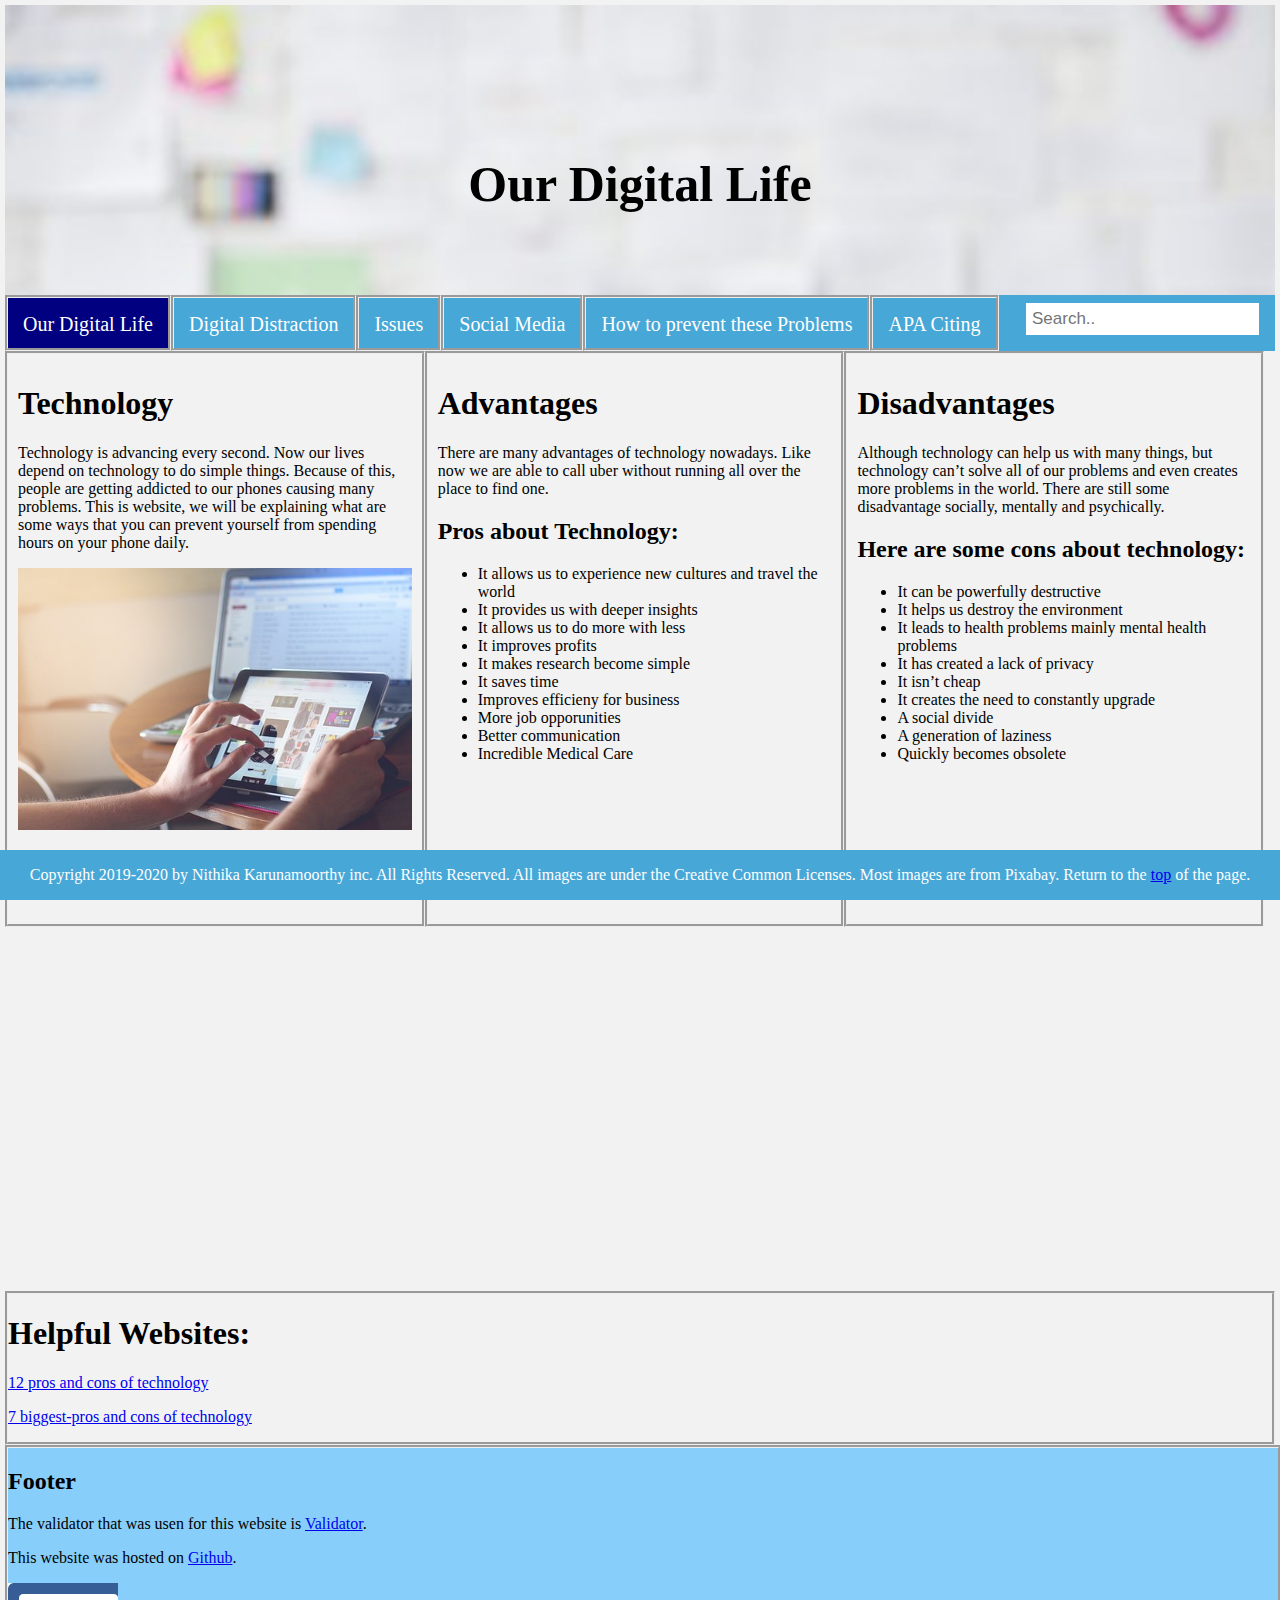
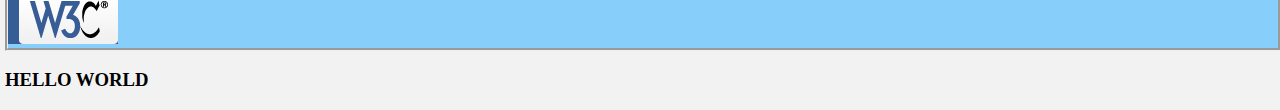
<file: index.html>
<!DOCTYPE html>
<html lang = "en">

<head>
	<meta charset="UTF-8">
	<title>Technology Affecting Us</title>
	<link rel="stylesheet" type="text/css" href="mystyle.css">
</head>

<body>
	<div class="header-site">	
		<p id = "Top">Our Digital Life</p>
	</div>

	<div class="topnav">
		<a class="active" href="index.html">Our Digital Life</a>
		<a href="digital_distraction.html">Digital Distraction</a>
		<a href="issues.html">Issues</a>
		<a href="social_media.html">Social Media</a>
		<a href="how_to_prevent_these_problems.html">How to prevent these Problems</a>
		<a href="references.html">APA Citing</a>
		<input type="text" placeholder="Search..">
	</div>

	<div class="content">
		<div class="column">
			<h1>Technology</h1>
			<p> Technology is advancing every second. Now our lives depend on technology to do simple things. Because of this, people are getting addicted to our phones causing many problems. This is website, we will be explaining what are some ways that you can prevent yourself from spending hours on your phone daily. </p>
			<img src="images/phone2.jpg" alt="technology" style="width:100%;">
		</div>
	</div>
	<div class="content">
		<div class="column">
			<h1>Advantages</h1>
			<p>There are many advantages of technology nowadays. Like now we are able to call uber without running all over the place to find one.</p>
			<h2>Pros about Technology:</h2>
			<ul>
				<li>It allows us to experience new cultures and travel the world</li>
				<li>It provides us with deeper insights</li>
				<li>It allows us to do more with less</li>
				<li>It improves profits</li>
				<li>It makes research become simple</li>
				<li>It saves time</li>
				<li>Improves efficieny for business</li>
				<li>More job opporunities</li>
				<li>Better communication</li>
				<li>Incredible Medical Care</li>
			</ul> 
		</div>
	</div>

	<div class="content">
		<div class="column">
			<h1>Disadvantages</h1>
			<p>Although technology can help us with many things, but technology can’t solve all of our problems and even creates more problems in the world. There are still some disadvantage socially, mentally and psychically.</p> 
			<h2>Here are some cons about technology:</h2>
			<ul>
				<li>It can be powerfully destructive</li>
				<li>It helps us destroy the environment</li>
				<li>It leads to health problems mainly mental health problems</li>
				<li>It has created a lack of privacy</li>
				<li>It isn’t cheap</li>
				<li>It creates the need to constantly upgrade</li>
				<li>A social divide</li>
				<li>A generation of laziness</li>
				<li>Quickly becomes obsolete</li>
			</ul>
		</div>
	</div>

	<iframe src="https://www.youtube.com/embed/zQyCXKEX5ZA"  allow="accelerometer; autoplay; encrypted-media; gyroscope; picture-in-picture" allowfullscreen></iframe>
	<iframe src="https://www.youtube.com/embed/feQJndK_z6o"  allow="accelerometer; autoplay; encrypted-media; gyroscope; picture-in-picture" allowfullscreen></iframe>

	<div id="border" class="context">
		<h1>Helpful Websites:</h1>
		<p><a href="https://vittana.org/12-pros-and-cons-of-technology">12 pros and cons of technology</a></p>
		<p><a href="https://futureofworking.com/7-biggest-pros-and-cons-of-technology/">7 biggest-pros and cons of technology</a></p>
	</div>

	<div class="page-footer">
		<h2>Footer</h2>
		<p>The validator that was usen for this website is <a href="https://validator.w3.org/">Validator</a>.
		<p>This website was hosted on <a href="https://github.com">Github</a>.</p>
		<a href="https://validator.w3.org/nu/?doc=https%3A%2F%2Fnithika-karunamoorthy.github.io%2Fhome%2F"><img src="images/w3c.png" alt="HTML Validator"></a> 
	</div>

	<div class="footer-copyright"> 
		<p>Copyright 2019-2020 by Nithika Karunamoorthy inc. All Rights Reserved. All images are under the Creative Common Licenses. Most images are from Pixabay. Return to the <a href="#top">top</a> of the page.</p> 
	</div>

	<!--text below is to create space for the footer-->
	<h3>HELLO WORLD</h3>

</body>
</html>
</file>
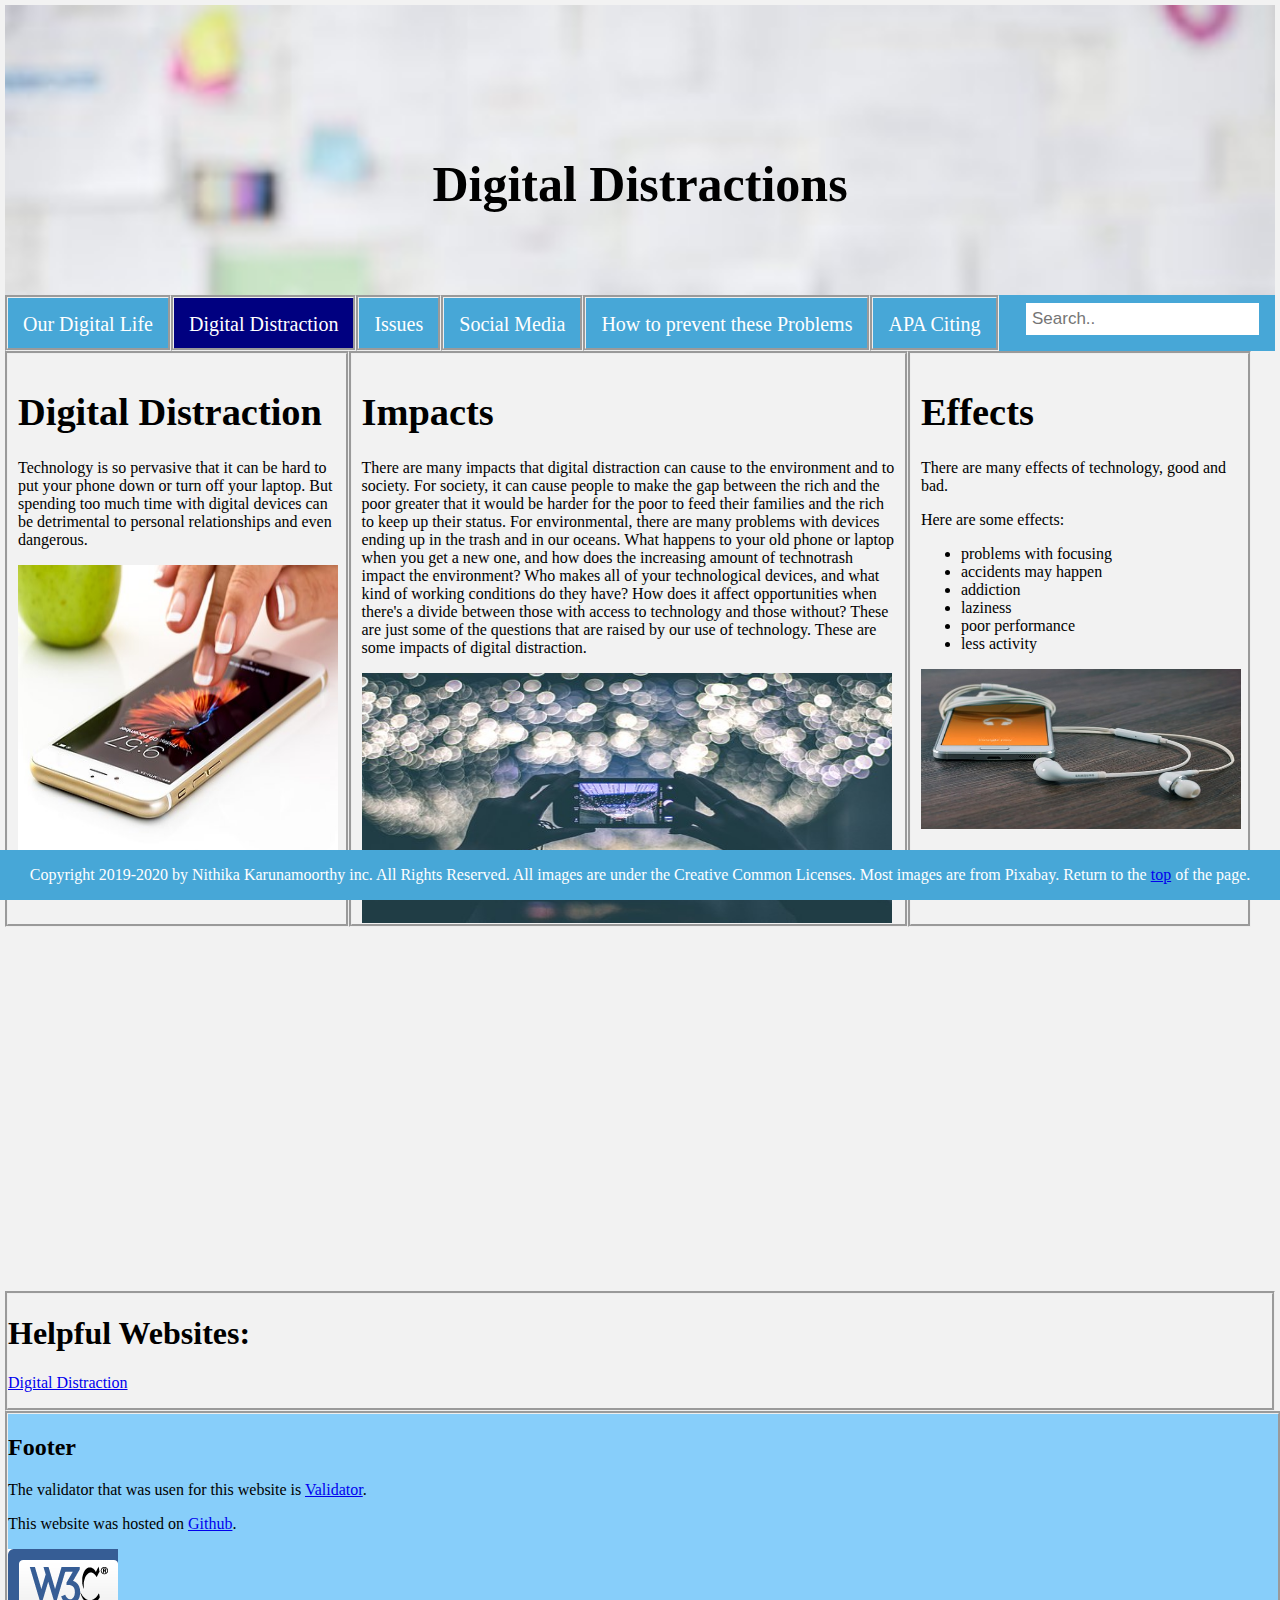
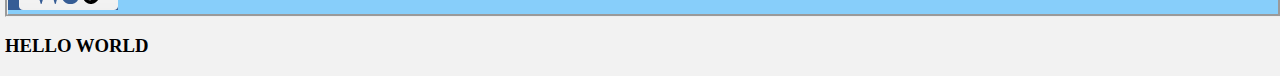
<file: digital_distraction.html>
<!DOCTYPE html>
<html lang="en">

	<head class="header-site">
		<meta charset="UTF-8">
		<title>Technology Affecting Us</title>
		<link rel="stylesheet" type="text/css" href="mystyle.css">
	</head>

	<body>
	
	<div class="header-site">	
		<p id = "Top">Digital Distractions</p>
	</div>
	
	 <div class="topnav">
		<a href="index.html">Our Digital Life</a>
		<a class="active" href="digital_distraction.html">Digital Distraction</a>
		<a href="issues.html">Issues</a>
		<a href="social_media.html">Social Media</a>
		<a href="how_to_prevent_these_problems.html">How to prevent these Problems</a>
		<a href="references.html">APA Citing</a>
		<input type="text" placeholder="Search..">
	  </div>

	<div class="content">
	  <div class="column left">
	  <h1 style="font-size:3vw;">Digital Distraction</h1>
		<p>Technology is so pervasive that it can be hard to put your phone down or turn off your laptop. But spending too much time with digital devices can be detrimental to personal relationships and even dangerous.</p>
		 <img src="images/distraction.jpg" alt="Phone" width="320" height="300">
	 </div>
	</div>
	<div class="content">
	<div class="column middle">
	  <h1 style="font-size:3vw;">Impacts</h1>
	  <p>There are many impacts that digital distraction can cause to the environment and to society. For society, it can cause people to make the gap between the rich and the poor greater that it would be harder for the poor to feed their families and the rich to keep up their status. For environmental, there are many problems with devices ending up in the trash and in our oceans. What happens to your old phone or laptop when you get a new one, and how does the increasing amount of technotrash impact the environment? Who makes all of your technological devices, and what kind of working conditions do they have? How does it affect opportunities when there's a divide between those with access to technology and those without? These are just some of the questions that are raised by our use of technology. These are some impacts of digital distraction.
	 </p> 
	<img src="images/phone.jpg" alt="Phone" width="530" height="250">
	 </div>
	</div>

	<div class="content">
	  <div class="column right">
	 <h1 style="font-size:3vw;">Effects</h1>
	  <p>There are many effects of technology, good and bad.
	<p>Here are some effects:</p>
	<ul>
	<li>problems with focusing</li>
	<li>accidents may happen</li>
	<li>addiction</li>
	<li>laziness</li>
	<li>poor performance</li>
	<li>less activity</li>
	</ul>
	<img src="images/mobile.jpg" alt="mobile" width="320" height="160">
	 </div>
	</div>

	<iframe src="https://www.youtube.com/embed/Apjysf5AG9c" allow="accelerometer; autoplay; encrypted-media; gyroscope; picture-in-picture" allowfullscreen></iframe>
	<iframe src="https://www.youtube.com/embed/fqtr5ZW9f5c" allow="accelerometer; autoplay; encrypted-media; gyroscope; picture-in-picture" allowfullscreen></iframe>

	<div id="border" class="context">
	  <h1>Helpful Websites:</h1>
	<p><a href="http://www.digitalresponsibility.org/digital-distraction/">Digital Distraction</a></p>
	</div>

	<div class="page-footer">
		<h2>Footer</h2>
		<p>The validator that was usen for this website is <a href="https://validator.w3.org/">Validator</a>.
		<p>This website was hosted on <a href="https://github.com">Github</a>.</p>
		<a href="https://validator.w3.org/nu/?doc=https%3A%2F%2Fnithika-karunamoorthy.github.io%2Fhome%2Fdigital_distraction.html"><img src="images/w3c.png" alt="HTML Validator"></a>
	</div>

	<div class="footer-copyright"> 
	<p>Copyright 2019-2020 by Nithika Karunamoorthy inc. All Rights Reserved. All images are under the Creative Common Licenses. Most images are from Pixabay. Return to the <a href="#Top">top</a> of the page.</p> 
	</div>

	<h3>HELLO WORLD</h3>

	</body>
</html>
</file>
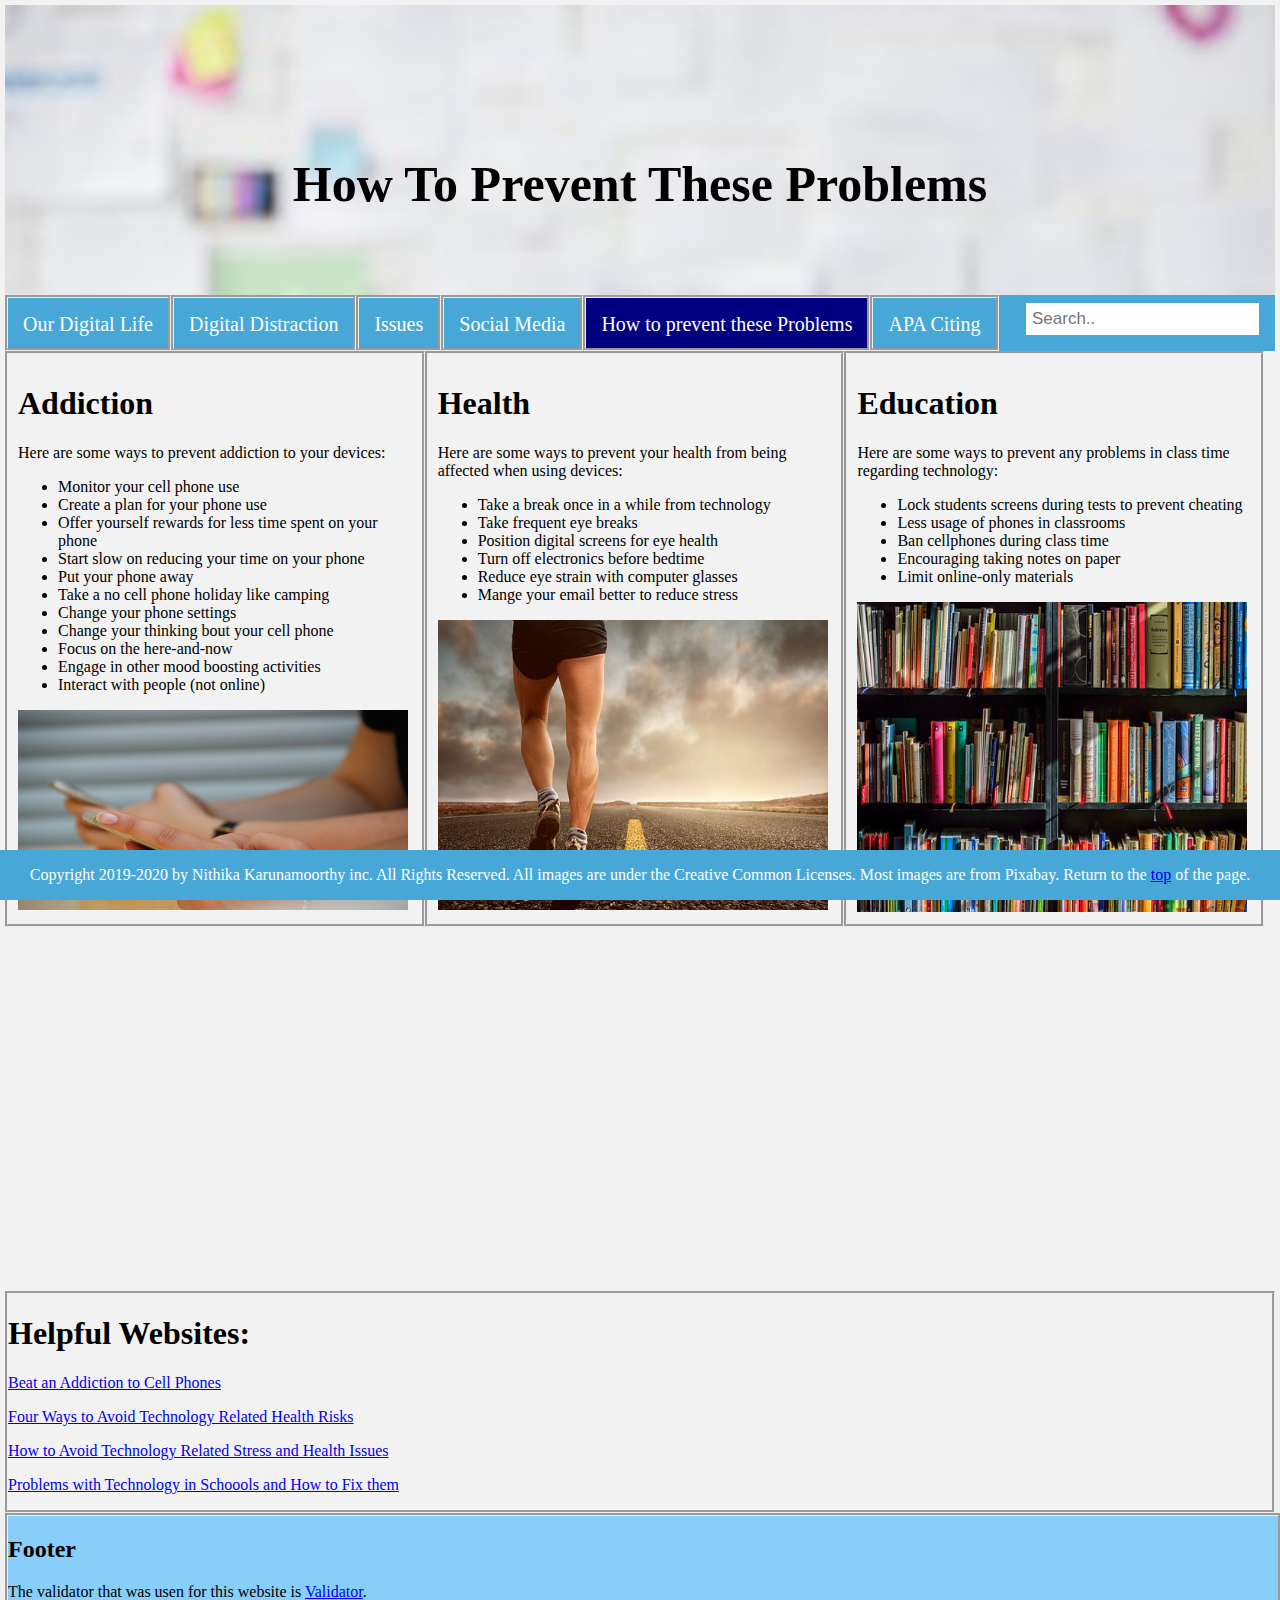
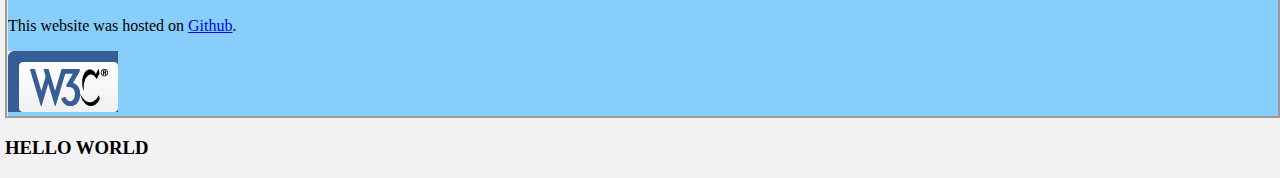
<file: how_to_prevent_these_problems.html>
<!DOCTYPE html>
<html lang="en">

<head>
	<meta charset="UTF-8">
	<title>Technology Affecting Us</title>
	<link rel="stylesheet" type="text/css" href="mystyle.css">
</head>

<body>
	<div class="header-site">	
		<p id = "top">How To Prevent These Problems</p>
	</div>
	
	<div class="topnav">
		<a href="index.html">Our Digital Life</a> 
		<a href="digital_distraction.html">Digital Distraction</a>
		<a href="issues.html">Issues</a>
		<a href="social_media.html">Social Media</a>
		<a class="active" href="how_to_prevent_these_problems.html">How to prevent these Problems</a>
		<a href="references.html">APA Citing</a>
		<input type="text" placeholder="Search..">
	</div>

	<div class="content">
		<div class="column">
			<h1>Addiction</h1>
			<p> Here are some ways to prevent addiction to your devices:
			<ul>
				<li>Monitor your cell phone use</li>
				<li>Create a plan for your phone use</li>
				<li>Offer yourself rewards for less time spent on your phone</li>
				<li>Start slow on reducing your time on your phone</li>
				<li>Put your phone away</li>
				<li>Take a no cell phone holiday like camping</li>
				<li>Change your phone settings</li>
				<li>Change your thinking bout your cell phone</li>
				<li>Focus on the here-and-now</li>
				<li>Engage in other mood boosting activities</li>
				<li>Interact with people (not online)</li>
			</ul>
			<img src="images/addiction.jpg" alt="running" width="390" height="200">
		</div>
	</div>
	
	<div class="content">
		<div class="column">
			<h1>Health</h1>
			<p>Here are some ways to prevent your health from being affected when using devices:
			<ul>
				<li>Take a break once in a while from technology</li>
				<li>Take frequent eye breaks</li>
				<li>Position digital screens for eye health</li>
				<li>Turn off electronics before bedtime</li>
				<li>Reduce eye strain with computer glasses</li>
				<li>Mange your email better to reduce stress</li>
			</ul>
			<img src="images/running.jpg" alt="running" width="390" height="290">
		</div>
	</div>
	
	<div class="content">
		<div class="column">
			<h1>Education</h1>
			<p>Here are some ways to prevent any problems in class time regarding technology:
			<ul>
				<li>Lock students screens during tests to prevent cheating</li>
				<li>Less usage of phones in classrooms</li>
				<li>Ban cellphones during class time</li>
				<li>Encouraging taking notes on paper</li>
				<li>Limit online-only materials</li>
			</ul>
			<img src="images/books.jpg" alt="books" width="390" height="310">
		</div>
	</div>

	<iframe src="https://www.youtube.com/embed/cV5GWt26qDo" allow="accelerometer; autoplay; encrypted-media; gyroscope; picture-in-picture" allowfullscreen></iframe>
	<iframe src="https://www.youtube.com/embed/OXYHIiYdCb4" allow="accelerometer; autoplay; encrypted-media; gyroscope; picture-in-picture" allowfullscreen></iframe>

	<div id="border" class="context">
		<h1>Helpful Websites:</h1>
		<p><a href="https://www.wikihow.com/Beat-an-Addiction-to-Cell-Phones">Beat an Addiction to Cell Phones</a></p>
		<p><a href="https://shawnradcliffe.com/four-ways-to-avoid-technology-related-health-risks/">Four Ways to Avoid Technology Related Health Risks</a></p>
		<p><a href="https://www.thebestofhealth.co.uk/health-tech/how-to-avoid-technology-related-stress-and-health-issues/">How to Avoid Technology Related Stress and Health Issues</a></p>
		<p><a href="http://blog.flipdapp.co/problems-with-technology-in-schools-and-how-to-fix-them">Problems with Technology in Schoools and How to Fix them</a></p>
	</div>

	<div class="page-footer">
		<h2>Footer</h2>
		<p>The validator that was usen for this website is <a href="https://validator.w3.org/">Validator</a>.
		<p>This website was hosted on <a href="https://github.com">Github</a>.</p>
		<a href="https://validator.w3.org/nu/?doc=https%3A%2F%2Fnithika-karunamoorthy.github.io%2Fhome%2Fhow_to_prevent_these_problems.html"><img src="images/w3c.png" alt="HTML Validator"></a>
	</div>

	<div class="footer-copyright"> 
		<p>Copyright 2019-2020 by Nithika Karunamoorthy inc. All Rights Reserved. All images are under the Creative Common Licenses. Most images are from Pixabay. Return to the <a href="#Top">top</a> of the page.</p> 
	</div>

	<!--text below is to create space for the footer-->
	<h3>HELLO WORLD</h3>

</body>
</html>
</file>
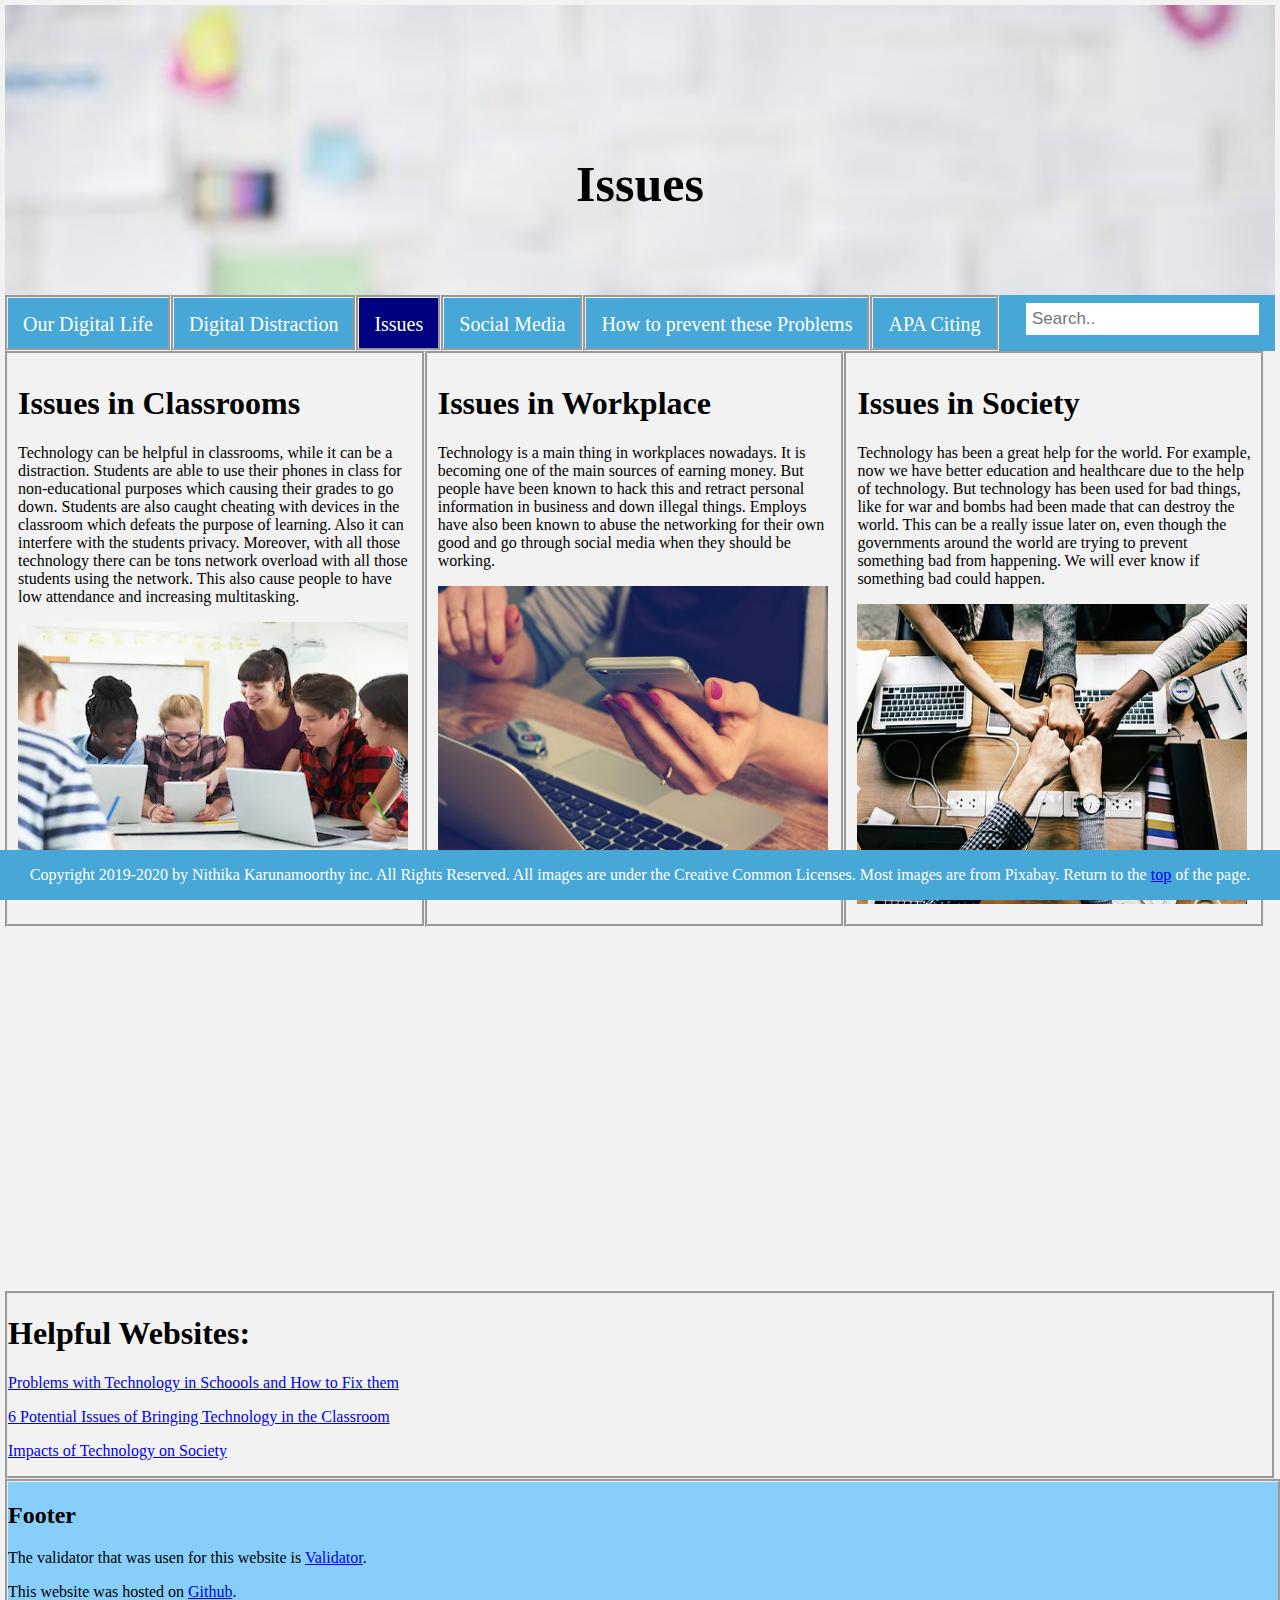
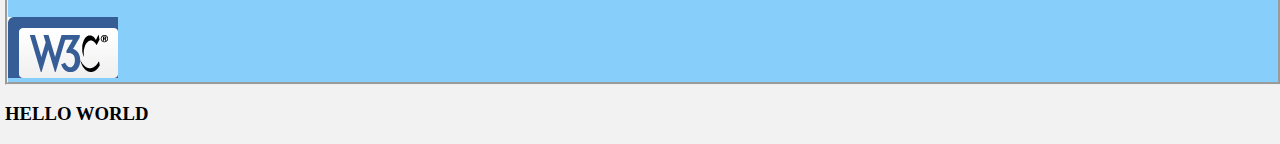
<file: issues.html>
<!DOCTYPE html>
<html lang="en">

<head>
	<meta charset="UTF-8">
	<title>Technology Affecting Us</title>
	<link rel="stylesheet" type="text/css" href="mystyle.css">
</head>

<body>
	<div class="header-site">	
		<p id = "top">Issues</p>
	</div>

	<div class="topnav">
		<a href="index.html">Our Digital Life</a> 
		<a href="digital_distraction.html">Digital Distraction</a>
		<a class="active" href="issues.html">Issues</a>
		<a href="social_media.html">Social Media</a>
		<a href="how_to_prevent_these_problems.html">How to prevent these Problems</a>
		<a href="references.html">APA Citing</a>
		<input type="text" placeholder="Search..">
	  </div>

	<div class="content">
		<div class="column">
			<h1>Issues in Classrooms</h1>
			<p>Technology can be helpful in classrooms, while it can be a distraction. Students are able to use their phones in class for non-educational purposes which causing their grades to go down. Students are also caught cheating with devices in the classroom which defeats the purpose of learning. Also it can interfere with the students privacy. Moreover, with all those technology there can be tons network overload with all those students using the network. This also cause people to have low attendance and increasing multitasking.</p>
			<img src="images/classroom.jpg" alt="classroom" width="390" height="250">
		</div>
	</div>
	
	<div class="content">
		<div class="column">
			<h1>Issues in Workplace</h1>
			<p>Technology is a main thing in workplaces nowadays. It is becoming one of the main sources of earning money. But people have been known to hack this and retract personal information in business and down illegal things. Employs have also been known to abuse the networking for their own good and go through social media when they should be working. </p>
			<img src="images/workplace.jpg" alt="workplace" width="390" height="300">
		</div>
	</div>
	
	<div class="content">
		<div class="column">
			<h1>Issues in Society</h1>
			<p>Technology has been a great help for the world. For example, now we have better education and healthcare due to the help of technology. But technology has been used for bad things, like for war and bombs had been made that can destroy the world. This can be a really issue later on, even though the governments around the world are trying to prevent something bad from happening. We will ever know if something bad could happen. </p>
			<img src="images/society.jpg" alt="society" width="390" height="300">
		</div>
	</div>

	<iframe src="https://www.youtube.com/embed/hQigUH0vZSE" allow="accelerometer; autoplay; encrypted-media; gyroscope; picture-in-picture" allowfullscreen></iframe>
	<iframe src="https://www.youtube.com/embed/qS5TA_HVYpk" allow="accelerometer; autoplay; encrypted-media; gyroscope; picture-in-picture" allowfullscreen></iframe>

	<div id="border" class="context">
		<h1>Helpful Websites:</h1>
		<p><a href="http://blog.flipdapp.co/problems-with-technology-in-schools-and-how-to-fix-them">Problems with Technology in Schoools and How to Fix them</a></p>
		<p><a href="https://www.securedgenetworks.com/blog/6-Potential-Issues-of-Bringing-Technology-in-the-Classroom">6 Potential Issues of Bringing Technology in the Classroom</a></p>
		<p><a href="https://www.useoftechnology.com/technology-society-impact-technology-society/">Impacts of Technology on Society</a></p>
	</div>

	<div class="page-footer">
		<h2>Footer</h2>
		<p>The validator that was usen for this website is <a href="https://validator.w3.org/">Validator</a>.
		<p>This website was hosted on <a href="https://github.com">Github</a>.</p>
		<a href="https://validator.w3.org/nu/?doc=https%3A%2F%2Fnithika-karunamoorthy.github.io%2Fhome%2Fissues.html"><img src="images/w3c.png" alt="HTML Validator"></a>
	</div>

	<div class="footer-copyright"> 
		<p>Copyright 2019-2020 by Nithika Karunamoorthy inc. All Rights Reserved. All images are under the Creative Common Licenses. Most images are from Pixabay. Return to the <a href="#Top">top</a> of the page.</p> 
	</div>

	<!--text below is to create space for the footer-->
	<h3>HELLO WORLD</h3>

</body>
</html>
</file>
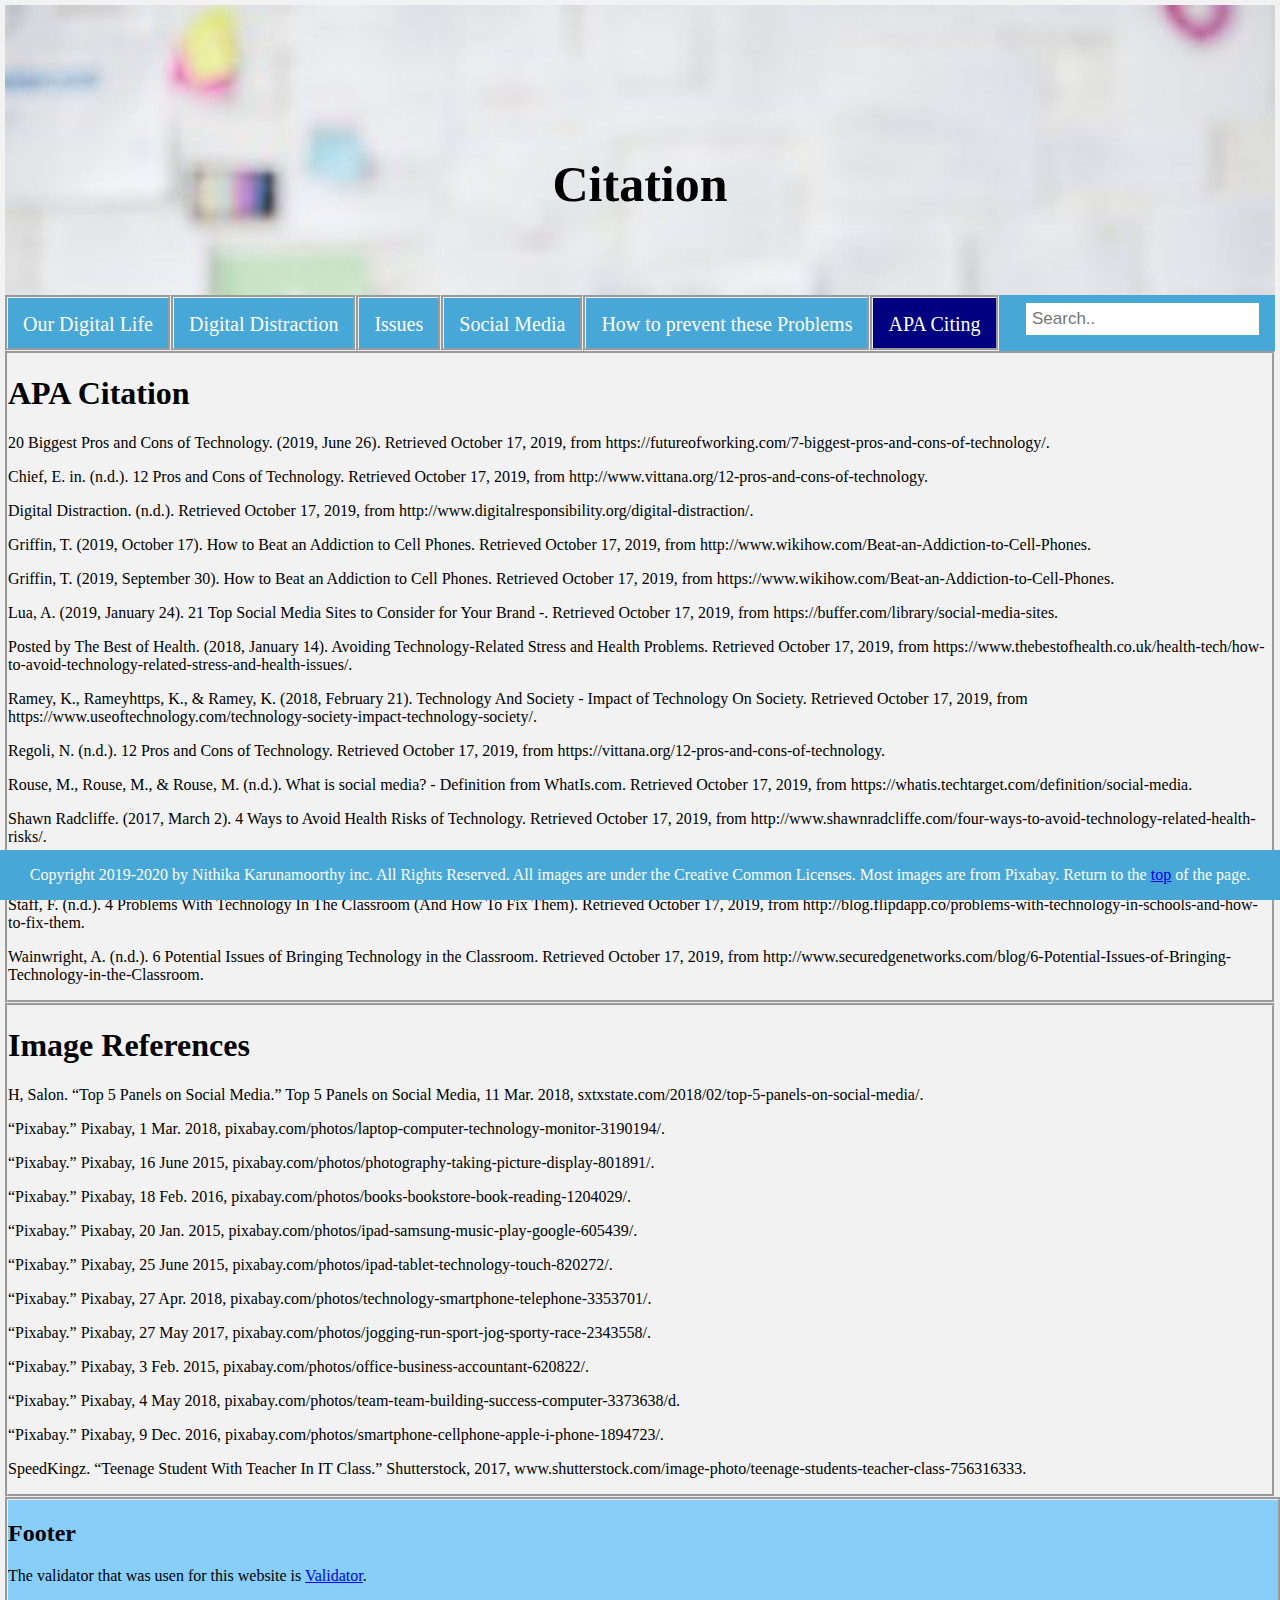
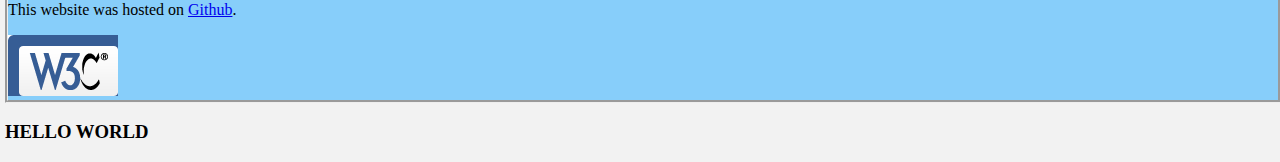
<file: references.html>
<!DOCTYPE html>
<html lang="en">

<head>
		<meta charset="UTF-8">
		<title>Technology Affecting Us</title>
		<link rel="stylesheet" type="text/css" href="mystyle.css">
	</head>


	<body>
	
	<div class="header-site">	
		<p id = "top">Citation</p>
	</div>
	

 <div class="topnav">
	<a href="index.html">Our Digital Life</a> 
	<a href="digital_distraction.html">Digital Distraction</a>
	<a href="issues.html">Issues</a>
	<a href="social_media.html">Social Media</a>
	<a href="how_to_prevent_these_problems.html">How to prevent these Problems</a>
	<a class="active" href="references.html">APA Citing</a>
	<input type="text" placeholder="Search..">
  </div>

<div class="content">
	<div class="border">
		<h1>APA Citation</h1>
		<p>20 Biggest Pros and Cons of Technology. (2019, June 26). Retrieved October 17, 2019, from https://futureofworking.com/7-biggest-pros-and-cons-of-technology/.</p>
		<p>Chief, E. in. (n.d.). 12 Pros and Cons of Technology. Retrieved October 17, 2019, from http://www.vittana.org/12-pros-and-cons-of-technology. </p>
		<p>Digital Distraction. (n.d.). Retrieved October 17, 2019, from http://www.digitalresponsibility.org/digital-distraction/. </p>
		<p>Griffin, T. (2019, October 17). How to Beat an Addiction to Cell Phones. Retrieved October 17, 2019, from http://www.wikihow.com/Beat-an-Addiction-to-Cell-Phones.</p> 
		<p>Griffin, T. (2019, September 30). How to Beat an Addiction to Cell Phones. Retrieved October 17, 2019, from https://www.wikihow.com/Beat-an-Addiction-to-Cell-Phones. </p>
		<p>Lua, A. (2019, January 24). 21 Top Social Media Sites to Consider for Your Brand -. Retrieved October 17, 2019, from https://buffer.com/library/social-media-sites. </p>
		<p>Posted by The Best of Health. (2018, January 14). Avoiding Technology-Related Stress and Health Problems. Retrieved October 17, 2019, from https://www.thebestofhealth.co.uk/health-tech/how-to-avoid-technology-related-stress-and-health-issues/. </p>
		<p>Ramey, K., Rameyhttps, K., & Ramey, K. (2018, February 21). Technology And Society - Impact of Technology On Society. Retrieved October 17, 2019, from https://www.useoftechnology.com/technology-society-impact-technology-society/. </p>
		<p>Regoli, N. (n.d.). 12 Pros and Cons of Technology. Retrieved October 17, 2019, from https://vittana.org/12-pros-and-cons-of-technology. </p>
		<p>Rouse, M., Rouse, M., & Rouse, M. (n.d.). What is social media? - Definition from WhatIs.com. Retrieved October 17, 2019, from https://whatis.techtarget.com/definition/social-media. </p>
		<p>Shawn Radcliffe. (2017, March 2). 4 Ways to Avoid Health Risks of Technology. Retrieved October 17, 2019, from http://www.shawnradcliffe.com/four-ways-to-avoid-technology-related-health-risks/. </p>
		<p>Singh, H. (2018, September 17). 20 Social Media Problems and Solutions in Society Today. Retrieved October 17, 2019, from https://www.aha-now.com/social-media-problems-and-solutions/. </p>
		<p>Staff, F. (n.d.). 4 Problems With Technology In The Classroom (And How To Fix Them). Retrieved October 17, 2019, from http://blog.flipdapp.co/problems-with-technology-in-schools-and-how-to-fix-them. </p>
		<p>Wainwright, A. (n.d.). 6 Potential Issues of Bringing Technology in the Classroom. Retrieved October 17, 2019, from http://www.securedgenetworks.com/blog/6-Potential-Issues-of-Bringing-Technology-in-the-Classroom. </p>
	</div>
</div>

<div class="content">
	<div class="border">
		<h1>Image References</h1>
		<p>H, Salon. “Top 5 Panels on Social Media.” Top 5 Panels on Social Media, 11 Mar. 2018, sxtxstate.com/2018/02/top-5-panels-on-social-media/.</p>
		<p>“Pixabay.” Pixabay, 1 Mar. 2018, pixabay.com/photos/laptop-computer-technology-monitor-3190194/.</p>
		<p>“Pixabay.” Pixabay, 16 June 2015, pixabay.com/photos/photography-taking-picture-display-801891/.</p>
		<p>“Pixabay.” Pixabay, 18 Feb. 2016, pixabay.com/photos/books-bookstore-book-reading-1204029/.</p>
		<p>“Pixabay.” Pixabay, 20 Jan. 2015, pixabay.com/photos/ipad-samsung-music-play-google-605439/.</p>
		<p>“Pixabay.” Pixabay, 25 June 2015, pixabay.com/photos/ipad-tablet-technology-touch-820272/.</p>
		<p>“Pixabay.” Pixabay, 27 Apr. 2018, pixabay.com/photos/technology-smartphone-telephone-3353701/.</p>
		<p>“Pixabay.” Pixabay, 27 May 2017, pixabay.com/photos/jogging-run-sport-jog-sporty-race-2343558/.</p>
		<p>“Pixabay.” Pixabay, 3 Feb. 2015, pixabay.com/photos/office-business-accountant-620822/.</p>
		<p>“Pixabay.” Pixabay, 4 May 2018, pixabay.com/photos/team-team-building-success-computer-3373638/d.</p>
		<p>“Pixabay.” Pixabay, 9 Dec. 2016, pixabay.com/photos/smartphone-cellphone-apple-i-phone-1894723/.</p>
		<p>SpeedKingz. “Teenage Student With Teacher In IT Class.” Shutterstock, 2017, www.shutterstock.com/image-photo/teenage-students-teacher-class-756316333.</p>
	</div>
</div>

<div class="page-footer">
			<h2>Footer</h2>
		<p>The validator that was usen for this website is <a href="https://validator.w3.org/">Validator</a>.
		<p>This website was hosted on <a href="https://github.com">Github</a>.</p>
		<a href="https://validator.w3.org/nu/?doc=https%3A%2F%2Fnithika-karunamoorthy.github.io%2Fhome%2Freferences.html"><img src="images/w3c.png" alt="HTML Validator"></a>
	</div>

<div class="footer-copyright"> 
<p>Copyright 2019-2020 by Nithika Karunamoorthy inc. All Rights Reserved. All images are under the Creative Common Licenses. Most images are from Pixabay. Return to the <a href="#Top">top</a> of the page.</p> 
</div>

<!--text below is to create space for the footer-->
<h3>HELLO WORLD</h3>

</body>
</html>
</file>
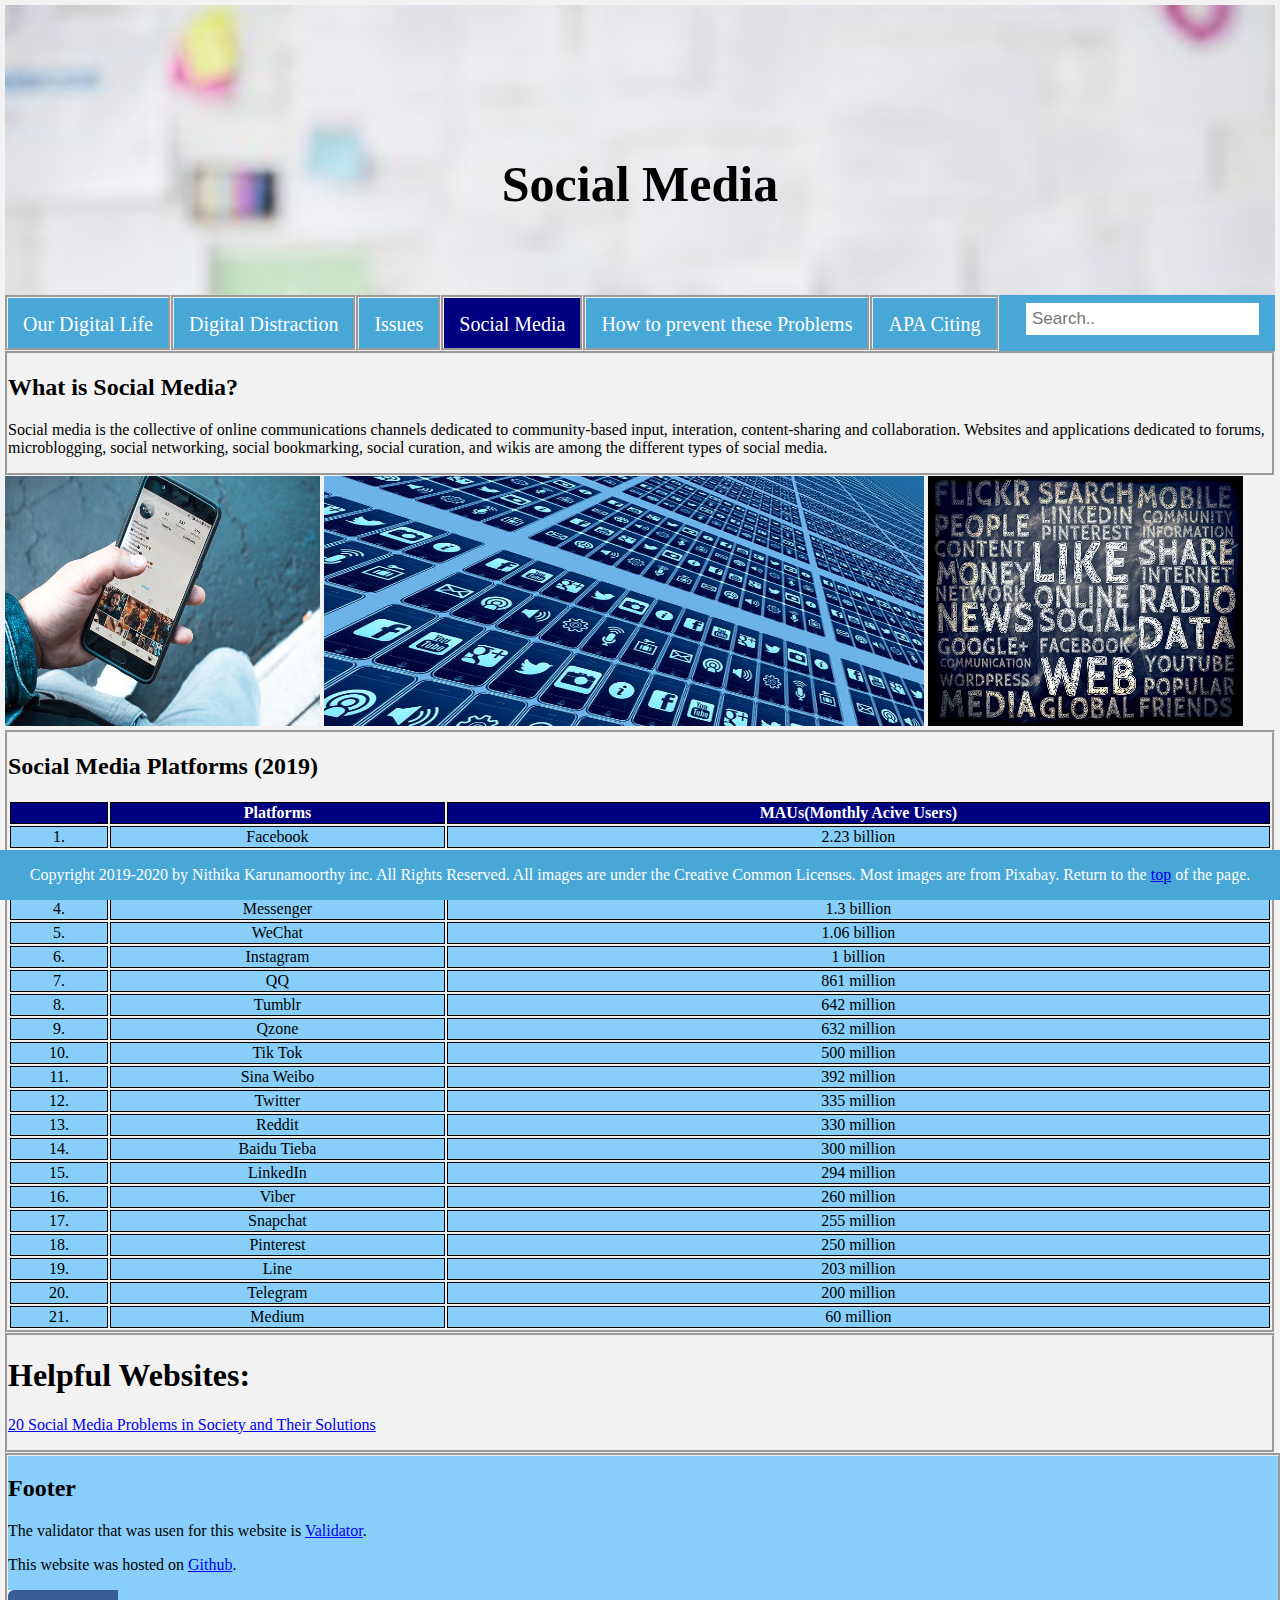
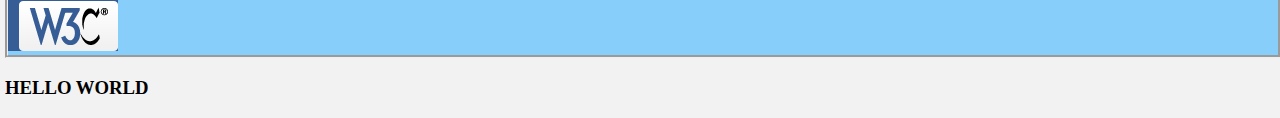
<file: social_media.html>
<!DOCTYPE html>
<html lang="en">

<head>
	<meta charset="UTF-8">
	<title>Technology Affecting Us</title>
	<link rel="stylesheet" type="text/css" href="mystyle.css">
</head>
<body>
	<div class="header-site">	
		<p id = "top">Social Media</p>
	</div>
	
	<div class="topnav">
		<a href="index.html">Our Digital Life</a> 
		<a href="digital_distraction.html">Digital Distraction</a>
		<a href="issues.html">Issues</a>
		<a class="active" href="social_media.html">Social Media</a>
		<a href="how_to_prevent_these_problems.html">How to prevent these Problems</a>
		<a href="references.html">APA Citing</a>
		<input type="text" placeholder="Search..">
	</div>

	<div class="context">
		<div class="border">
		<h2> What is Social Media?</h2>
		<p>Social media is the collective of online communications channels dedicated to community-based input, interation, content-sharing and collaboration. Websites and applications dedicated to forums, microblogging, social networking, social bookmarking, social curation, and wikis are among the different types of social media.</p>
		</div>
	</div>
	
	<img src="images/social_media.jpg" alt="mobile" width="315" height="250">
	<img src="images/social_media2.jpg" alt="icons" width="600" height="250">
	<img src="images/social_media3.jpg" alt="words" width="315" height="250">

	<div class="context">
		<div class="border">
			<h2>Social Media Platforms (2019)</h2>
			<table>
				<tr>
					<th></th>
					<th>Platforms</th>
					<th>MAUs(Monthly Acive Users)</th>
				</tr>
				<tr>
					<td>1.</td>
					<td>Facebook</td>
					<td>2.23 billion</td>
				</tr>
				<tr>
					<td>2.</td>
					<td>Youtube</td>
					<td>1.9 billion</td>
				</tr>
				<tr>
					<td>3.</td>
					<td>WhatsApp</td>
					<td>1.5 billion</td>
				</tr>
				<tr>
					<td>4.</td>
					<td>Messenger</td>
					<td>1.3 billion</td>
				</tr>
				<tr>
					<td>5.</td>
					<td>WeChat</td>
					<td>1.06 billion</td>
				</tr>
				<tr>
					<td>6.</td>
					<td>Instagram</td>
					<td>1 billion</td>
				</tr>
				<tr>
					<td>7.</td>
					<td>QQ</td>
					<td>861 million</td>
				</tr>
				<tr>
					<td>8.</td>
					<td>Tumblr</td>
					<td>642 million</td>
				</tr>
				<tr>
					<td>9.</td>
					<td>Qzone</td>
					<td>632 million</td>
				</tr>
				<tr>
					<td>10.</td>
					<td>Tik Tok</td>
					<td>500 million</td>
				</tr>
				<tr>
					<td>11.</td>
					<td>Sina Weibo</td>
					<td>392 million</td>
				</tr>
				<tr>
					<td>12.</td>
					<td>Twitter</td>
					<td>335 million</td>
				</tr>
				<tr>
					<td>13.</td>
					<td>Reddit</td>
					<td>330 million</td>
				</tr>
				<tr>
					<td>14.</td>
					<td>Baidu Tieba</td>
					<td>300 million</td>
				</tr>
				<tr>
					<td>15.</td>
					<td>LinkedIn</td>
					<td>294 million</td>
				</tr>
				<tr>
					<td>16.</td>
					<td>Viber</td>
					<td>260 million</td>
				</tr>
				<tr>
					<td>17.</td>
					<td>Snapchat</td>
					<td>255 million</td>
				</tr>
				<tr>
					<td>18.</td>
					<td>Pinterest</td>
					<td>250 million</td>
				</tr>
				<tr>
					<td>19.</td>
					<td>Line</td>
					<td>203 million</td>
				</tr>
				<tr>
					<td>20.</td>
					<td>Telegram</td>
					<td>200 million</td>
				</tr>
				<tr>
					<td>21.</td>
					<td>Medium</td>
					<td>60 million</td>
				</tr>
				</table>
				</div>
			</div>		

	<div class="context">
		<div class="border">
			<h1>Helpful Websites:</h1>
			<p><a href="https://www.aha-now.com/social-media-problems-and-solutions/">20 Social Media Problems in Society and Their Solutions</a></p>
		</div>
	</div>

	<div class="page-footer">
		<h2>Footer</h2>
		<p>The validator that was usen for this website is <a href="https://validator.w3.org/">Validator</a>.
		<p>This website was hosted on <a href="https://github.com">Github</a>.</p>
		<a href="https://validator.w3.org/nu/?doc=https%3A%2F%2Fnithika-karunamoorthy.github.io%2Fhome%2Fsocial_media.html"><img src="images/w3c.png" alt="HTML Validator"></a>
	</div>

	<div class="footer-copyright"> 
		<p>Copyright 2019-2020 by Nithika Karunamoorthy inc. All Rights Reserved. All images are under the Creative Common Licenses. Most images are from Pixabay. Return to the <a href="#Top">top</a> of the page.</p> 
	</div>

	<!--text below is to create space for the footer-->
	<h3>HELLO WORLD</h3>

</body>
</html>
</file>
<file: mystyle.css>
body
{
	background-color: #f2f2f2;
	margin: 5px;
}

.header p 
{
	color: #929590;
}

.header h1 
{
	color: #843DE3;
	font-family: courier, Halvetica, serif;
}

.header-site 
{
	background-image: url("images/laptop.jpg");
	padding:100px;
	background-size:1400px, 1000px, auto;
	height:90px;
	background-repeat: no-repeat;
	color: #000000; 
	font-size: 50px;
	text-align: center;
	font-weight: bold; 
}

/*Design of the navbar in general*/
.topnav
{
	margin: 0;
	padding: 0;
	overflow: hidden;
	background-color: #47A7D7;
	position: sticky;
	top: 0; 
	width: 100%
}

/* style the links inside the navigation bar*/
.topnav a
{
	float: left;
	display: block;
	color: white;
	text-align: center;
	font-size: 20px;
	padding: 15px;
	text-decoration: none;
	border-style: groove;
	height: 20px;
	margin: 0px;
}

/*Change the color of links on hover*/
.topnav a:hover:not(.active) 
{
  background-color: #87CEFA;
}

/*Style the "active" element to highlight the current page*/
.active 
{
  background-color: #000080;
}

.topnav input[type=text] 
{
	float: right;
	padding: 6px;
	border: none;
	margin-top: 8px;
	margin-right: 16px;
	font-size: 17px;
}

.content 
{
	color: #000000;
}

.border
{
	border-style: groove; 
}

.column 
{
	float:left;
	width: 31%;
	height: 550px;
	margin: 0px;
	padding: 10px;
	border-style: groove;
}

.left, .right 
{
	width: 25%;
}

.middle 
{
	width: 42%;
}

th
{
	text-align: center;
	border: 1px solid black;
	background-color:#000080; 
	color: #FFFFFF;
}

td
{
	text-align: center;
	border: 1px solid black;
	background-color:#87CEFA;
}

table
{
	width: 100%;
}

iframe
{
	height: 360px;
	width: 615px;
	margin-left: auto;
	margin-right: auto;
	border: none;
}

.page-footer
{
	background-color:#87CEFA;
	width: 100%;
	border-style: groove;
}

#border
{
	border-style: groove;
}

.footer-copyright
{
	text-align: center;
	padding: 0px;
	width: 100%;
	background-color: #47A7D7;
	position: fixed;
	color: white;
	position: fixed;
	left: 0;
	bottom: 0;
}
</file>
